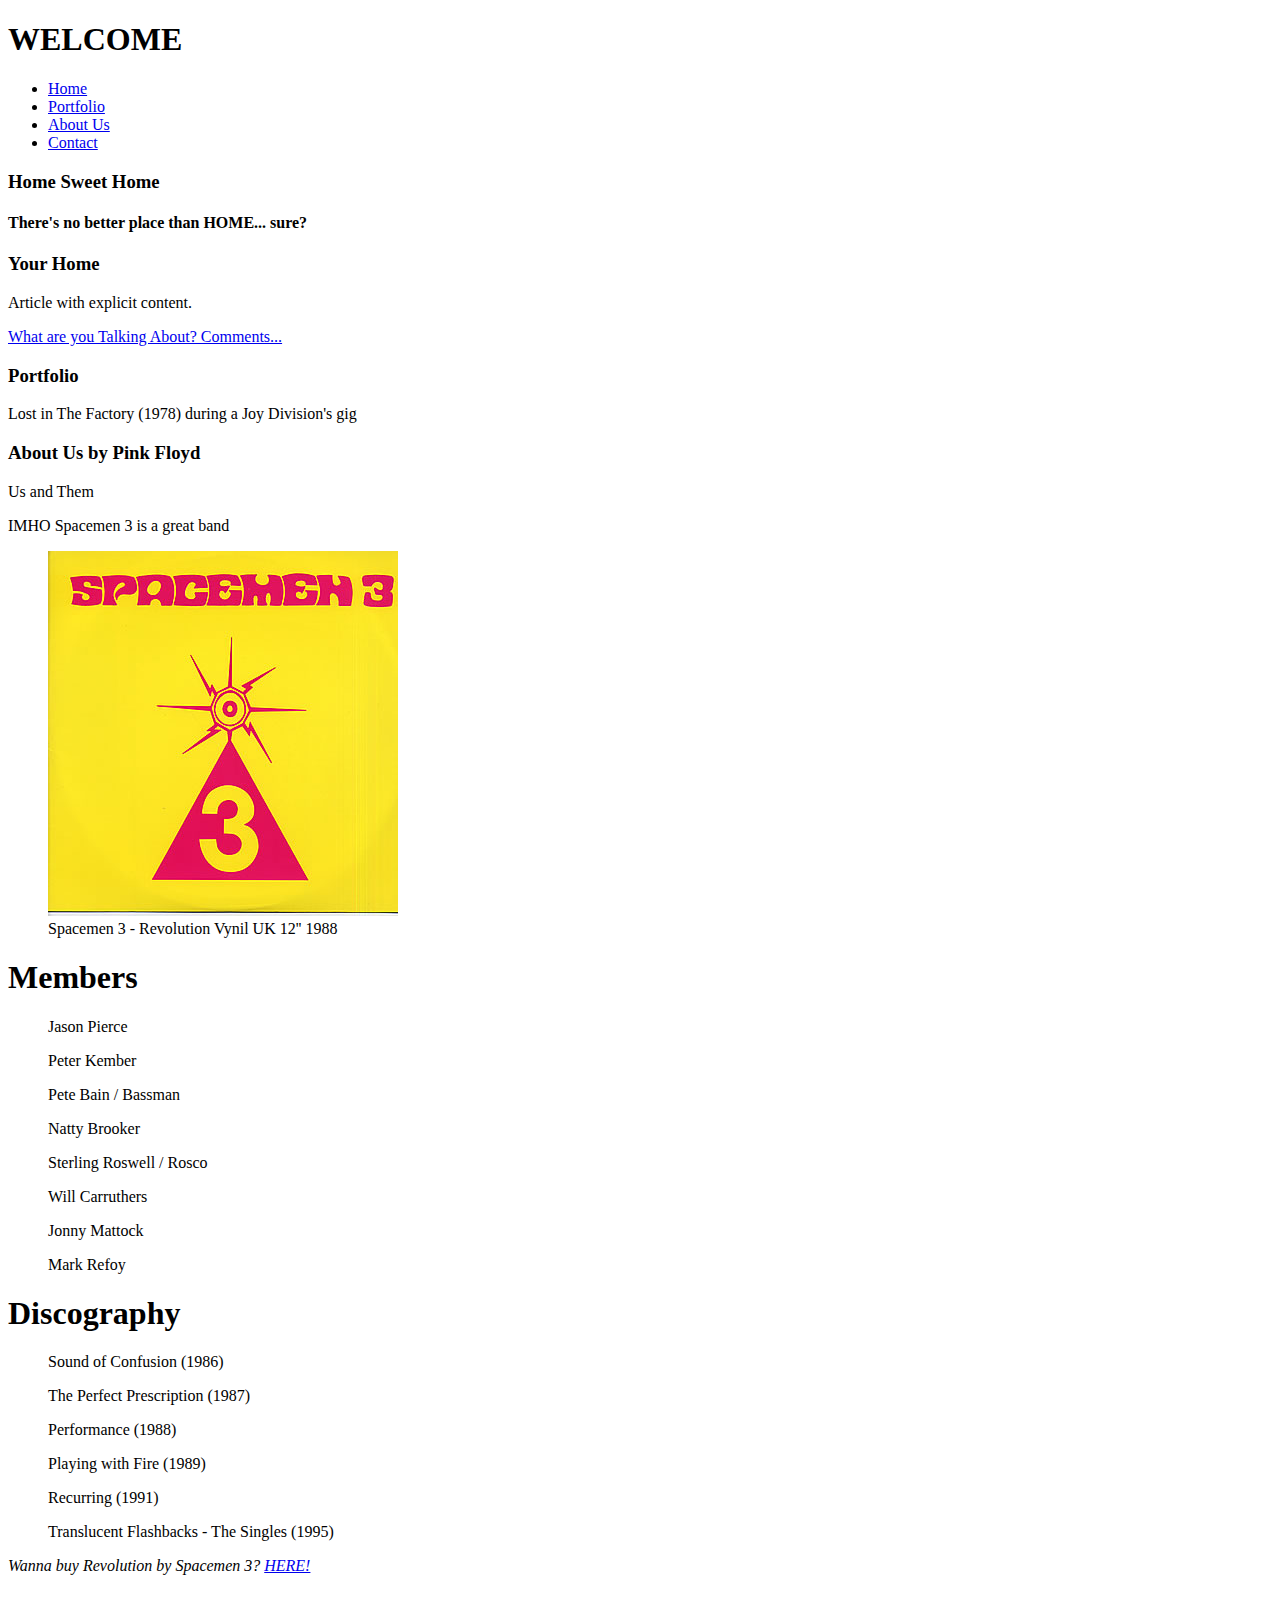
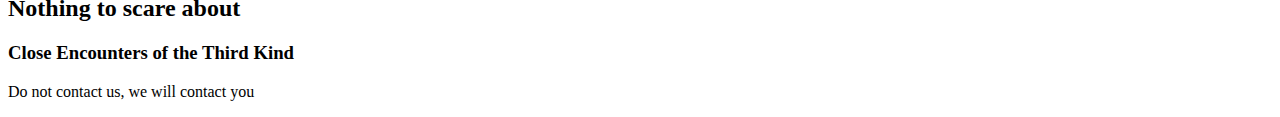
<file: day-09/ex-01/index.html>
<!DOCTYPE html>
<html>	
	<head>
		<link rel="stylesheet" href="css/style.css" type="text/css">
		<meta charset="utf-8">
		<title>HTML5 Tags and CSS3</title>
		<h1>WELCOME</h1>
	</head>

	<body>
		<!-- The new header element was created to contain the introductory information of your site -->
		<header{ display:block;}>
			<!-- The nav element represents a section of a page that links to other pages or to parts within the page -->
			<nav>
				<ul id="navmenu">
					<li><a href="#">Home</a></li>
					<li><a href="#">Portfolio</a></li>
					<li><a href="#">About Us</a></li>
					<li><a href="#">Contact</a></li>
				</ul>
			</nav>
		<aside>
			<h3>Home Sweet Home</h3>
			<h4>There's no better place than HOME... sure?</h4>
			<!-- The article element is used for content that is intended to be distributed or reusable -->
			<article>
				<header>
					<h3>Your Home</h3>
				</header>
					<p>Article with explicit content.</p>
				<footer>
					<a href="#">What are you Talking About? Comments...</a>
				</footer>
			</article>
		</aside>
		<aside>
			<h3>Portfolio</h3>
			<p>Lost in The Factory (1978) during a Joy Division's gig</p>
		</aside>
		<aside>
			<h3>About Us by Pink Floyd</h3>
			<p>Us and Them</p>
			<p>IMHO Spacemen 3 is a great band</p>
			<!-- The FIGURE element allows you to have an element that is separate from the content its in and has an optional caption -->
			<figure>
				<img src="img/spacemen3.jpg" alt="Spacemen Cover" width="350" height="365" />
				<figcaption>Spacemen 3 - Revolution Vynil UK 12'' 1988</figcaption>
			</figure>
			<!-- The SECTION element allows you to section off content that is nested within content -->
			<section>
				<h1>Members</h1>
					<ul>
						<p>Jason Pierce</p>
						<p>Peter Kember</p>
						<p>Pete Bain / Bassman</p>
						<p>Natty Brooker</p>
						<p>Sterling Roswell / Rosco</p>
						<p>Will Carruthers</p>
						<p>Jonny Mattock</p>
						<p>Mark Refoy</p>
					</ul>
			</section>
			<section>
				<h1>Discography</h1>
					<ul>
						<p>Sound of Confusion (1986)</p>
						<p>The Perfect Prescription (1987)</p>
						<p>Performance (1988)</p>
						<p>Playing with Fire (1989)</p>
						<p>Recurring (1991)</p>
						<p>Translucent Flashbacks - The Singles (1995)</p>
					</ul>
			</section>
			<footer>
				<!-- The ADDRESS element is used specifically for contact information -->
				<address>
					Wanna buy Revolution by Spacemen 3? <a href="http://991.com/buy/productinformation.aspx?StockNumber=109692&PrinterFriendly=1">HERE!</a>
				</address>
			</footer>
		</aside>
		<aside>
			<!-- The HGROUP element allows you to group heading tags together in essence giving the section more weight -->
			<hgroup>
				<h2>Nothing to scare about</h2>
				<h3>Close Encounters of the Third Kind</h3>
				<p>Do not contact us, we will contact you</p>
			</hgroup>
		</aside>
		</header>
	</body>

</html>
</file>
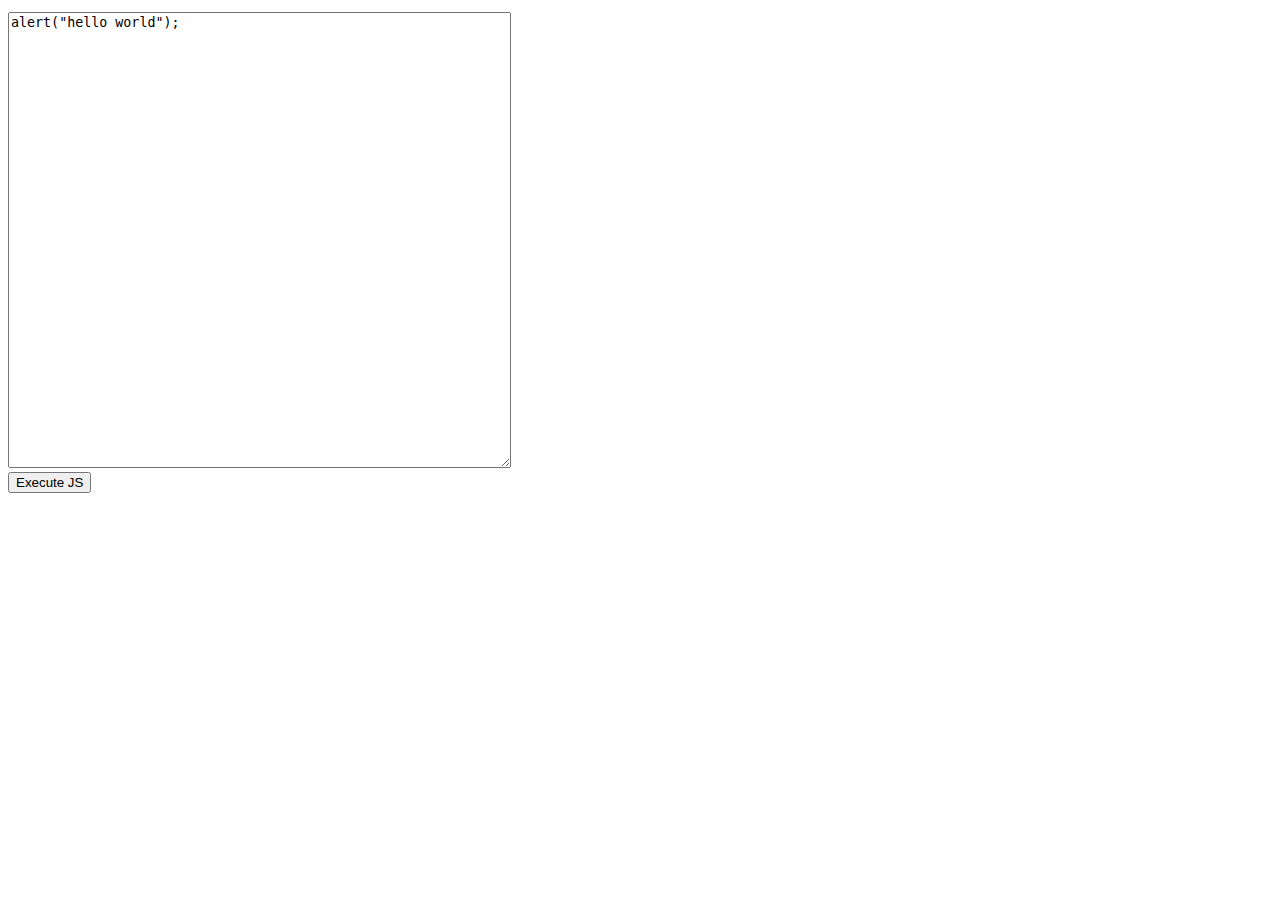
<file: day-10/ex-01/index.html>
<!DOCTYPE html>
<html>
	<head>
		<meta charset="utf-8">
		<title>HTML5 APIs</title>
		<script type="text/javascript" src="http://code.jquery.com/jquery-1.7.1.min.js"></script>
		<script type="text/javascript" src="js/script.js"></script>
	</head>
	<body>
		<body style="font: 75% Lucida Grande, Trebuchet MS">
		<div id="content"></div>
		<p id="log" style="color: gray"></p>
		
	
		<textarea id="code" rows="30" cols="60">alert("hello world");</textarea> <br/>
		<input type="button" value="Execute JS" onclick="javascript:executeJscriptCode()"/>
	</body>
</html>
</file>
<file: day-09/ex-01/css/style.css>
/*In order to use these new tags currently you will need to display them block in your CSS, because the browsers don�t really know how to handle them */
header, nav, article, section, footer, figure, aside {
    display: block;
}
</file>
